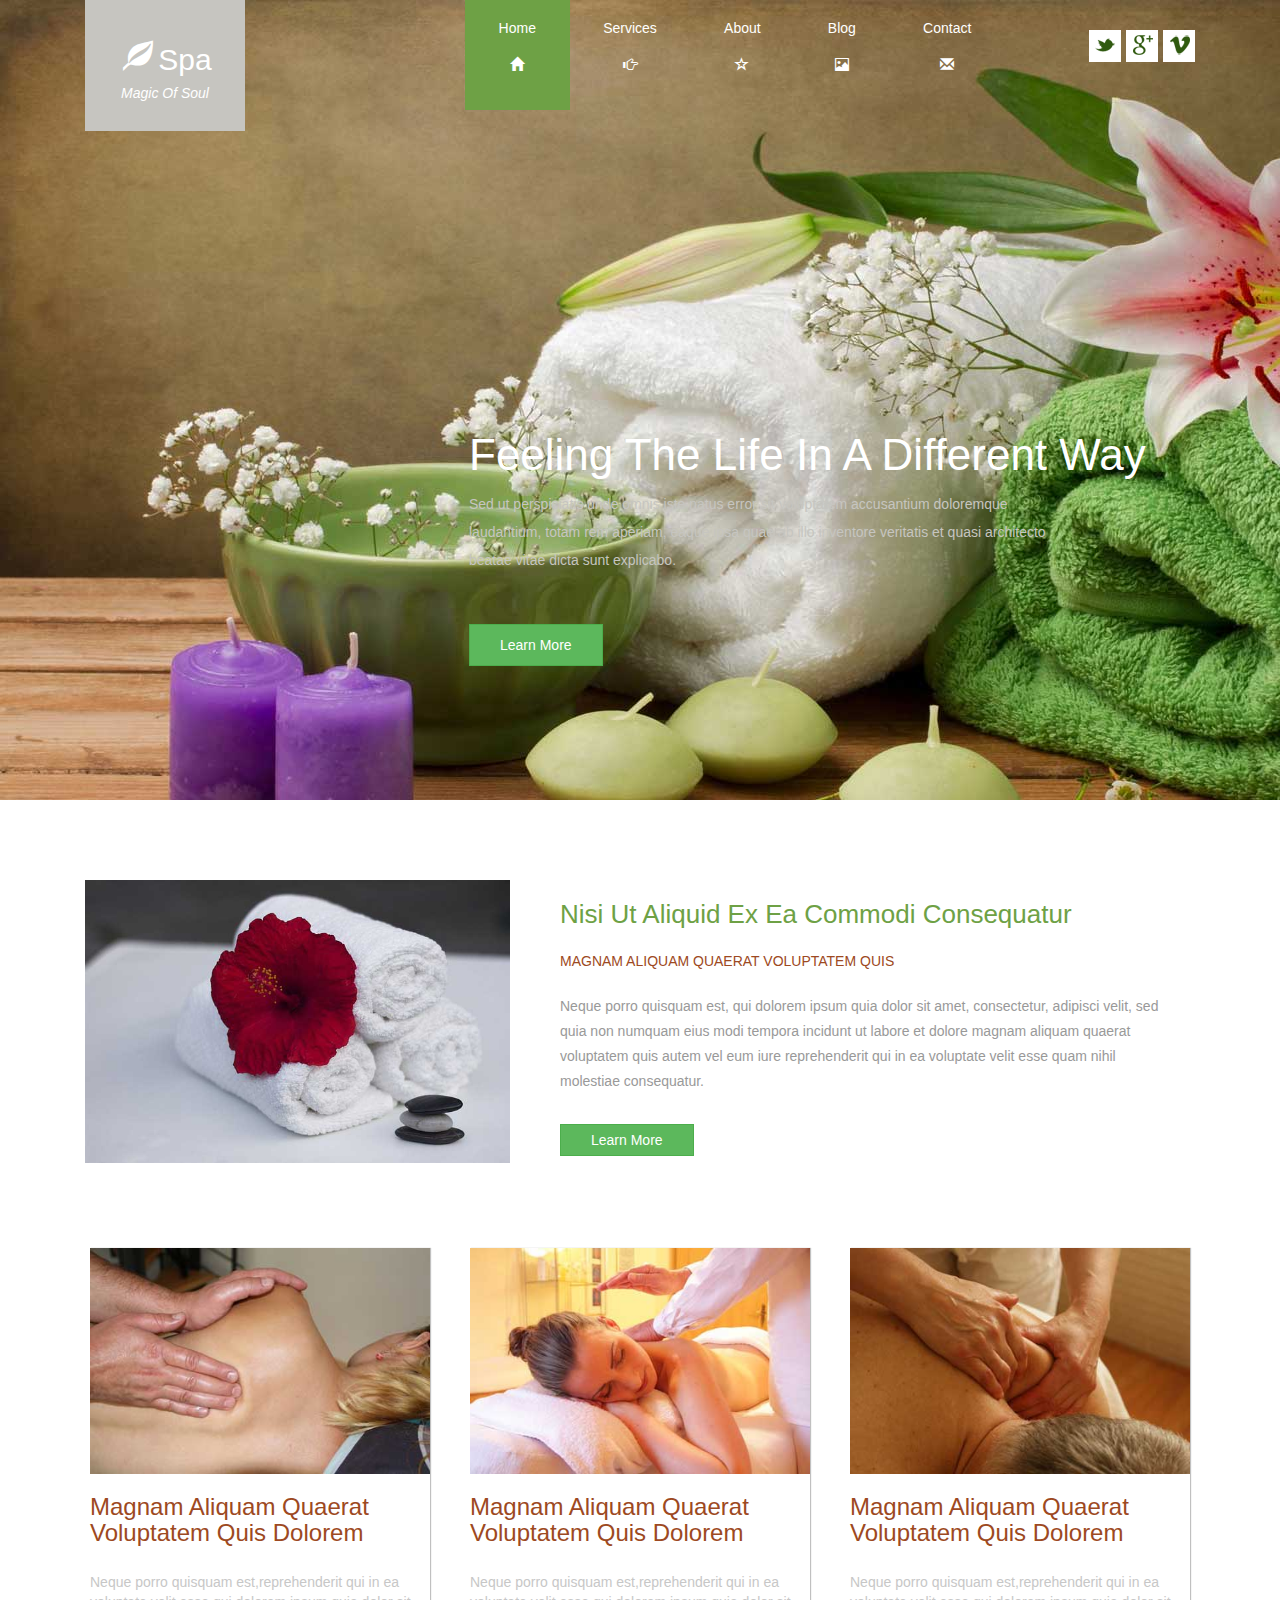
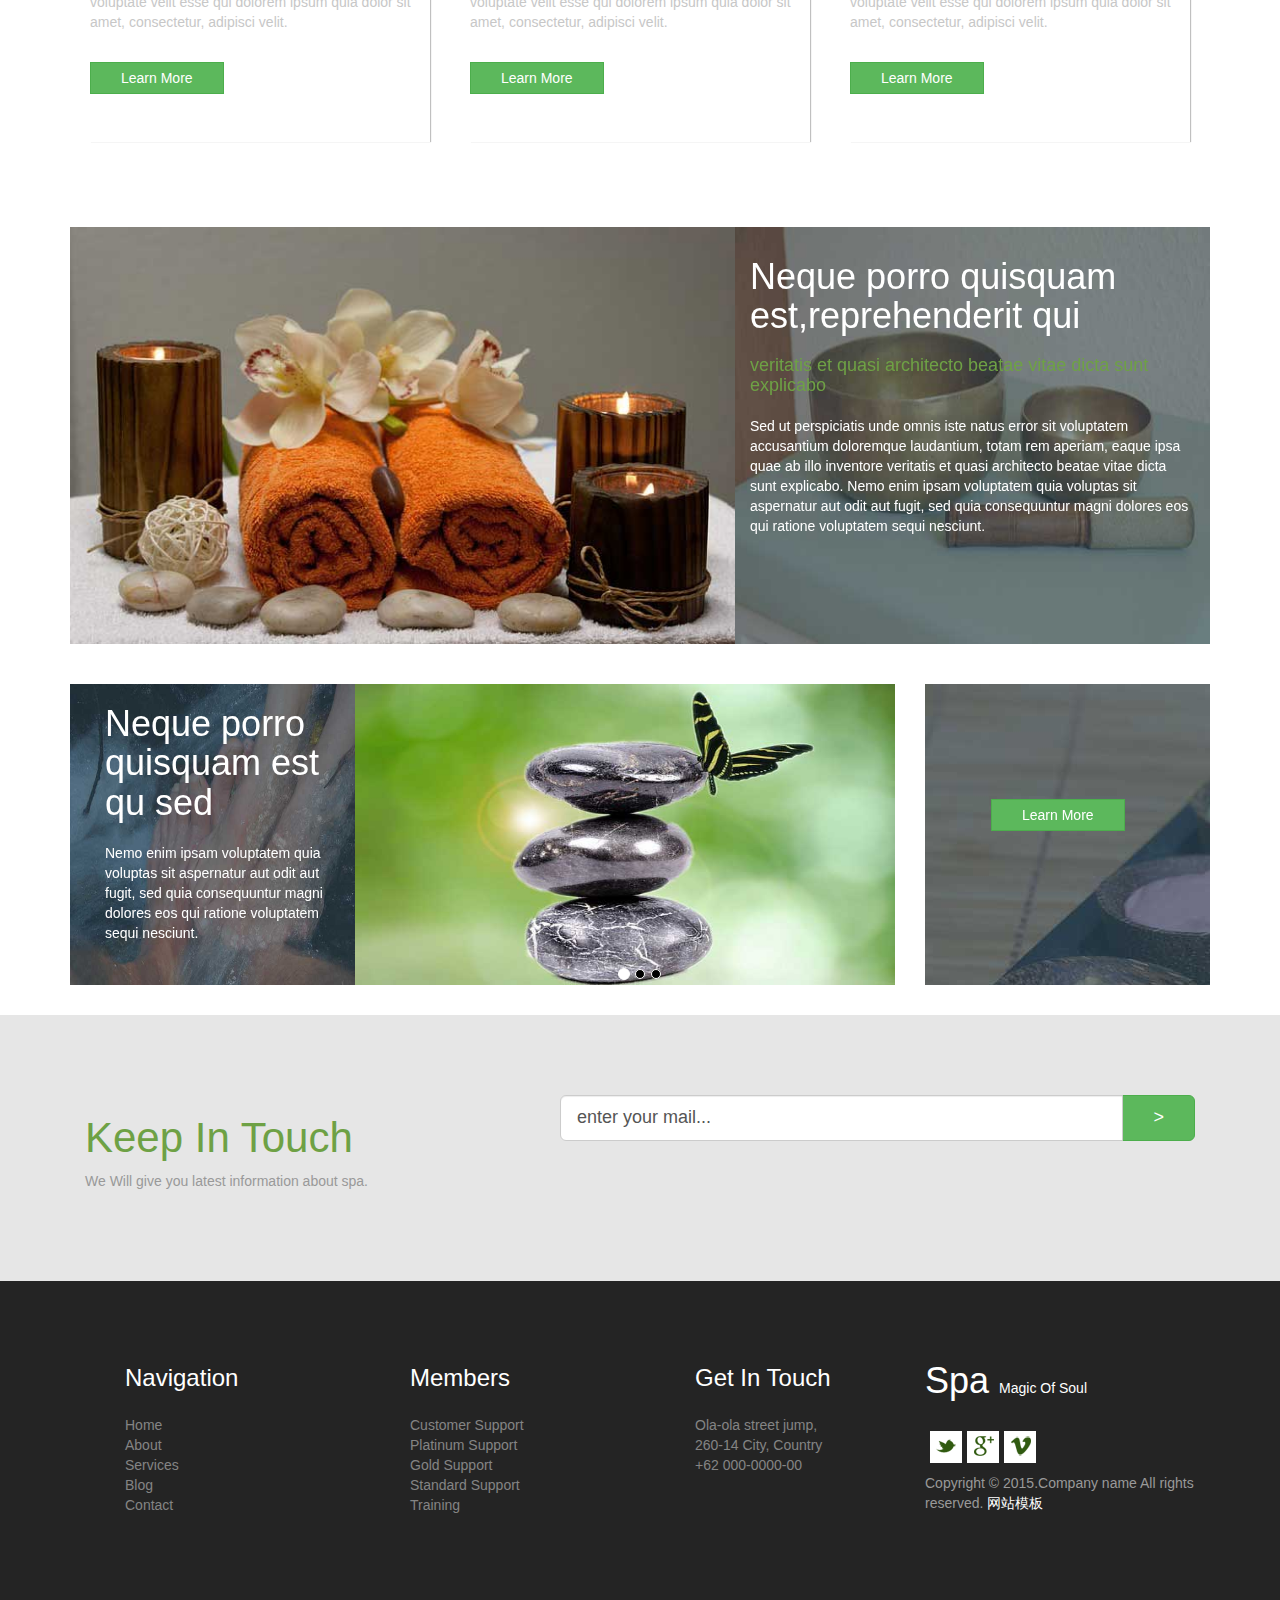
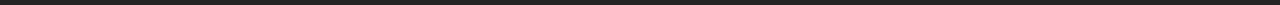
<file: index.html>
<!DOCTYPE html>
<html lang="en">

<head>
    <meta charset="UTF-8">
    <meta name="viewport" content="width=device-width, initial-scale=1.0">
    <meta http-equiv="X-UA-Compatible" content="ie=edge">
    <link rel="stylesheet" href="css/bootstrap.min.css">
    <link rel="stylesheet" href="css/index.css">
    <script src="js/jquery-3.0.0.min.js"></script>
    <script src="js/bootstrap.min.js"></script>
    <title>Home</title>
    
</head>

<body>
    <div class="warper">
        <!-- 头部 -->
        <div class="container-fluid headBg">

            <div class="container">
                <!-- 头部导航 -->
                <div class="row">
                    <div class="col-md-2 col-xs-2">
                        <a class="spa" href="#">
                            <h2><span class="glyphicon glyphicon-leaf"></span>Spa</h2>
                            <h5><i>Magic Of Soul</i></h5>
                        </a>
                    </div>
                    <div class="col-md-6 col-xs-6 col-md-offset-2 ">
                        <ul class="nav nav-tabs nav-justified headNav">
                            <li role="presentation" class="first">
                                <a href="#">
                                    <h5>Home</h5>
                                    <h5 class="glyphicon glyphicon-home"></h5>
                                </a>
                            </li>
                            <li role="presentation">
                                <a href="#">
                                    <h5>Services</h5>
                                    <h5 class="glyphicon glyphicon-hand-right"></h5>
                                </a>
                            </li>
                            <li role="presentation">
                                <a href="#">
                                    <h5>About</h5>
                                    <h5 class=" glyphicon glyphicon-star-empty "></h5>
                                </a>
                            </li>
                            <li role="presentation">
                                <a href="#">
                                    <h5>Blog</h5>
                                    <h5 class=" glyphicon glyphicon-picture "></h5>
                                </a> </li>
                            <li role="presentation">
                                <a href="#">
                                    <h5>Contact</h5>
                                    <h5 class="glyphicon glyphicon-envelope"></h5>
                                </a>
                            </li>
                        </ul>
                    </div>
                    <div class="col-md-2 col-xs-2">
                        <div class="row pull-right">
                            <div class="col-md-4 col-xs-4 call">
                                <div class="call-twitter">

                                </div>
                            </div>
                            <div class="col-md-4 col-xs-4 call">
                                <div class="call-twitter call-google">

                                </div>
                            </div>
                            <div class="col-md-4 col-xs-4 call">
                                <div class="call-twitter call-v">

                                </div>
                            </div>
                        </div>
                    </div>
                </div>
                <!-- 中间文字 -->
                <div class="centerTxt pull-right">
                    <h1>Feeling The Life In A Different Way</h1>
                    <p>Sed ut perspiciatis unde omnis iste natus error sit voluptatem
                        accusantium doloremque laudantium, totam rem aperiam, eaque ipsa
                        quae ab illo inventore veritatis et quasi architecto beatae vitae
                        dicta sunt explicabo.
                    </p>
                    <button class="btn btn-success learn-button">Learn More</button>
                </div>
            </div>
        </div>
        <!-- 主内容 -->
        <div class="container">
            <!-- 大图 -->
            <div class="row topNew">
                <div class="col-mad-5 col-xs-5">
                    <div class="leftNew">
                        <img src="img/1.jpg" />
                    </div>
                </div>
                <div class="col-mad-7 col-xs-7 rightNew">
                    <h3 class="text-capitalize">nisi ut aliquid ex ea commodi consequatur</h3>
                    <h5 class="text-uppercase">magnam aliquam quaerat voluptatem quis</h5>
                    <p>Neque porro quisquam est, qui dolorem ipsum quia dolor sit amet,
                        consectetur, adipisci velit, sed quia non numquam eius modi
                        tempora incidunt ut labore et dolore magnam aliquam quaerat
                        voluptatem quis autem vel eum iure reprehenderit qui in ea
                        voluptate velit esse quam nihil molestiae consequatur.
                    </p>
                    <button class="btn btn-success learn-button newBtn">Learn More</button>
                </div>
            </div>
            <!-- 小图 -->
            <div class="row every">
                <div class="col-md-4 col-xs-4">
                    <div class="everyNew">
                        <img src="img/2.jpg" />
                        <h1 class="text-capitalize">magnam aliquam quaerat voluptatem quis dolorem</h1>
                        <p>Neque porro quisquam est,reprehenderit qui in ea voluptate velit esse qui
                            dolorem ipsum quia dolor sit amet, consectetur, adipisci velit.
                        </p>
                        <button class="btn btn-success learn-button newBtn">Learn More</button>
                    </div>
                </div>
                <div class="col-md-4 col-xs-4">
                    <div class="everyNew">
                        <img src="img/3.jpg" />
                        <h1 class="text-capitalize">magnam aliquam quaerat voluptatem quis dolorem</h1>
                        <p>Neque porro quisquam est,reprehenderit qui in ea voluptate velit esse qui
                            dolorem ipsum quia dolor sit amet, consectetur, adipisci velit.
                        </p>
                        <button class="btn btn-success learn-button newBtn">Learn More</button>
                    </div>
                </div>
                <div class="col-md-4 col-xs-4">
                    <div class="everyNew">
                        <img src="img/4.jpg" />
                        <h1 class="text-capitalize">magnam aliquam quaerat voluptatem quis dolorem</h1>
                        <p>Neque porro quisquam est,reprehenderit qui in ea voluptate velit esse qui
                            dolorem ipsum quia dolor sit amet, consectetur, adipisci velit.
                        </p>
                        <button class="btn btn-success learn-button newBtn">Learn More</button>
                    </div>
                </div>
            </div>
            <!-- 轮播图 -->
            <div id="carousel-example-generic" class="carousel slide scroll" data-ride="carousel">
                <!-- Wrapper for slides -->
                <div class="carousel-inner" role="listbox">
                    <div class="item active">
                        <!-- 上边大图 -->
                        <div class="topImg">
                            <div class="row">
                                <div class="col-md-7 col-xs-7 leftImg ">

                                </div>
                                <div class="col-md-5 col-xs-5 rightImg ">
                                    <h1>Neque porro quisquam est,reprehenderit qui</h1>
                                    <h4>veritatis et quasi architecto beatae vitae
                                        dicta sunt explicabo
                                    </h4>
                                    <p>Sed ut perspiciatis unde omnis iste natus error
                                        sit voluptatem accusantium doloremque laudantium,
                                        totam rem aperiam, eaque ipsa quae ab illo inventore
                                        veritatis et quasi architecto beatae vitae dicta sunt
                                        explicabo. Nemo enim ipsam voluptatem quia voluptas sit
                                        aspernatur aut odit aut fugit, sed quia consequuntur magni
                                        dolores eos qui ratione voluptatem sequi nesciunt.
                                    </p>
                                </div>
                            </div>
                        </div>
                        <!-- 下边小图 -->
                        <div class="row">
                            <div class="col-md-3 col-xs-3 leftPic">
                                <h1>Neque porro quisquam est qu sed</h1>
                                <p>Nemo enim ipsam voluptatem quia voluptas sit aspernatur
                                    aut odit aut fugit, sed quia consequuntur magni dolores
                                    eos qui ratione voluptatem sequi nesciunt.
                                </p>
                            </div>
                            <div class="col-md-6 col-xs-6 a">
                                <div class="midPic">
                                    <img src="img/9.jpg" />
                                </div>
                            </div>
                            <div class="col-md-3 col-xs-3 leftPic rightPic">
                                <button class="btn btn-success learn-button newBtn picBtn">Learn More</button>
                            </div>
                        </div>
                    </div>
                    <div class="item">
                        <!-- 上边大图 -->
                        <div class="topImg">
                            <div class="row">
                                <div class="col-md-7 col-xs-7 leftImg ">

                                </div>
                                <div class="col-md-5 col-xs-5 rightImg ">
                                    <h1>Neque porro quisquam est,reprehenderit qui</h1>
                                    <h4>veritatis et quasi architecto beatae vitae
                                        dicta sunt explicabo
                                    </h4>
                                    <p>Sed ut perspiciatis unde omnis iste natus error
                                        sit voluptatem accusantium doloremque laudantium,
                                        totam rem aperiam, eaque ipsa quae ab illo inventore
                                        veritatis et quasi architecto beatae vitae dicta sunt
                                        explicabo. Nemo enim ipsam voluptatem quia voluptas sit
                                        aspernatur aut odit aut fugit, sed quia consequuntur magni
                                        dolores eos qui ratione voluptatem sequi nesciunt.
                                    </p>
                                </div>
                            </div>
                        </div>
                        <!-- 下边小图 -->
                        <div class="row">
                            <div class="col-md-3 col-xs-3 leftPic">
                                <h1>Neque porro quisquam est qu sed</h1>
                                <p>Nemo enim ipsam voluptatem quia voluptas sit aspernatur
                                    aut odit aut fugit, sed quia consequuntur magni dolores
                                    eos qui ratione voluptatem sequi nesciunt.
                                </p>
                            </div>
                            <div class="col-md-6 col-xs-6 a">
                                <div class="midPic">
                                    <img src="img/9.jpg" />
                                </div>
                            </div>
                            <div class="col-md-3 col-xs-3 leftPic rightPic">
                                <button class="btn btn-success learn-button newBtn picBtn">Learn More</button>
                            </div>
                        </div>
                    </div>
                    <div class="item">
                        <!-- 上边大图 -->
                        <div class="topImg">
                            <div class="row">
                                <div class="col-md-7 col-xs-7 leftImg ">

                                </div>
                                <div class="col-md-5 col-xs-5 rightImg ">
                                    <h1>Neque porro quisquam est,reprehenderit qui</h1>
                                    <h4>veritatis et quasi architecto beatae vitae
                                        dicta sunt explicabo
                                    </h4>
                                    <p>Sed ut perspiciatis unde omnis iste natus error
                                        sit voluptatem accusantium doloremque laudantium,
                                        totam rem aperiam, eaque ipsa quae ab illo inventore
                                        veritatis et quasi architecto beatae vitae dicta sunt
                                        explicabo. Nemo enim ipsam voluptatem quia voluptas sit
                                        aspernatur aut odit aut fugit, sed quia consequuntur magni
                                        dolores eos qui ratione voluptatem sequi nesciunt.
                                    </p>
                                </div>
                            </div>
                        </div>
                        <!-- 下边小图 -->
                        <div class="row">
                            <div class="col-md-3 col-xs-3 leftPic">
                                <h1>Neque porro quisquam est qu sed</h1>
                                <p>Nemo enim ipsam voluptatem quia voluptas sit aspernatur
                                    aut odit aut fugit, sed quia consequuntur magni dolores
                                    eos qui ratione voluptatem sequi nesciunt.
                                </p>
                            </div>
                            <div class="col-md-6 col-xs-6 a">
                                <div class="midPic">
                                    <img src="img/9.jpg" />
                                </div>
                            </div>
                            <div class="col-md-3 col-xs-3 leftPic rightPic">
                                <button class="btn btn-success learn-button newBtn picBtn">Learn More</button>
                            </div>
                        </div>
                    </div>
                </div>
                <!-- Indicators -->
                <ol class="carousel-indicators">
                    <li data-target="#carousel-example-generic" data-slide-to="0" class="active"></li>
                    <li data-target="#carousel-example-generic" data-slide-to="1"></li>
                    <li data-target="#carousel-example-generic" data-slide-to="2"></li>
                </ol>
            </div>
        </div>
        <!-- 底部搜索框 -->
        <div class="container-fulid footSearch">
            <div class="container">
                <div class="row">
                    <div class="col-md-5 col-xs-5 leftTxt">
                        <h1>Keep In Touch</h1>
                        <p>We Will give you latest information about spa.</p>
                    </div>
                    <div class="col-md-7 col-xs-7 leftTxt">
                        <div class="input-group input-group-lg">

                            <input class="form-control" value="enter your mail..." type="text" />
                            <span class="input-group-btn">
                                <button class="btn btn-success b">&gt;</button>
                            </span>
                        </div>

                    </div>
                </div>

            </div>

        </div>
        <!-- 底部 -->
        <div class="container-fulid footer">
            <div class="container">
                <div class="row v">
                    <div class="col-md-3 col-xs-3">
                        <ul>
                            <li>Navigation</li>
                            <li>Home</li>
                            <li>About</li>
                            <li>Services</li>
                            <li>Blog</li>
                            <li>Contact</li>
                        </ul>
                    </div>
                    <div class="col-md-3 col-xs-3">
                        <ul>
                            <li>Members</li>
                            <li>Customer Support</li>
                            <li>Platinum Support</li>
                            <li>Gold Support</li>
                            <li>Standard Support</li>
                            <li>Training</li>
                        </ul>
                    </div>
                    <div class="col-md-3 col-xs-3">
                        <ul>
                            <li>Get In Touch</li>
                            <li>Ola-ola street jump,</li>
                            <li>260-14 City, Country</li>
                            <li>+62 000-0000-00</li>
                        </ul>
                    </div>
                    <div class="col-md-3 col-xs-3 h">
                        <h1>Spa<span>Magic Of Soul</span></h1>
                        <div class="row">
                                <div class="col-md-4 col-xs-4 call">
                                    <div class="call-twitter">
    
                                    </div>
                                </div>
                                <div class="col-md-4 col-xs-4 call">
                                    <div class="call-twitter call-google">
    
                                    </div>
                                </div>
                                <div class="col-md-4 col-xs-4 call">
                                    <div class="call-twitter call-v">
    
                                    </div>
                                </div>
                            </div>
                            <p>Copyright © 2015.Company name All rights reserved.
                                <span>网站模板</span>
                            </p>
                    </div>
                </div>
            </div>
        </div>
</body>

</html>
</file>
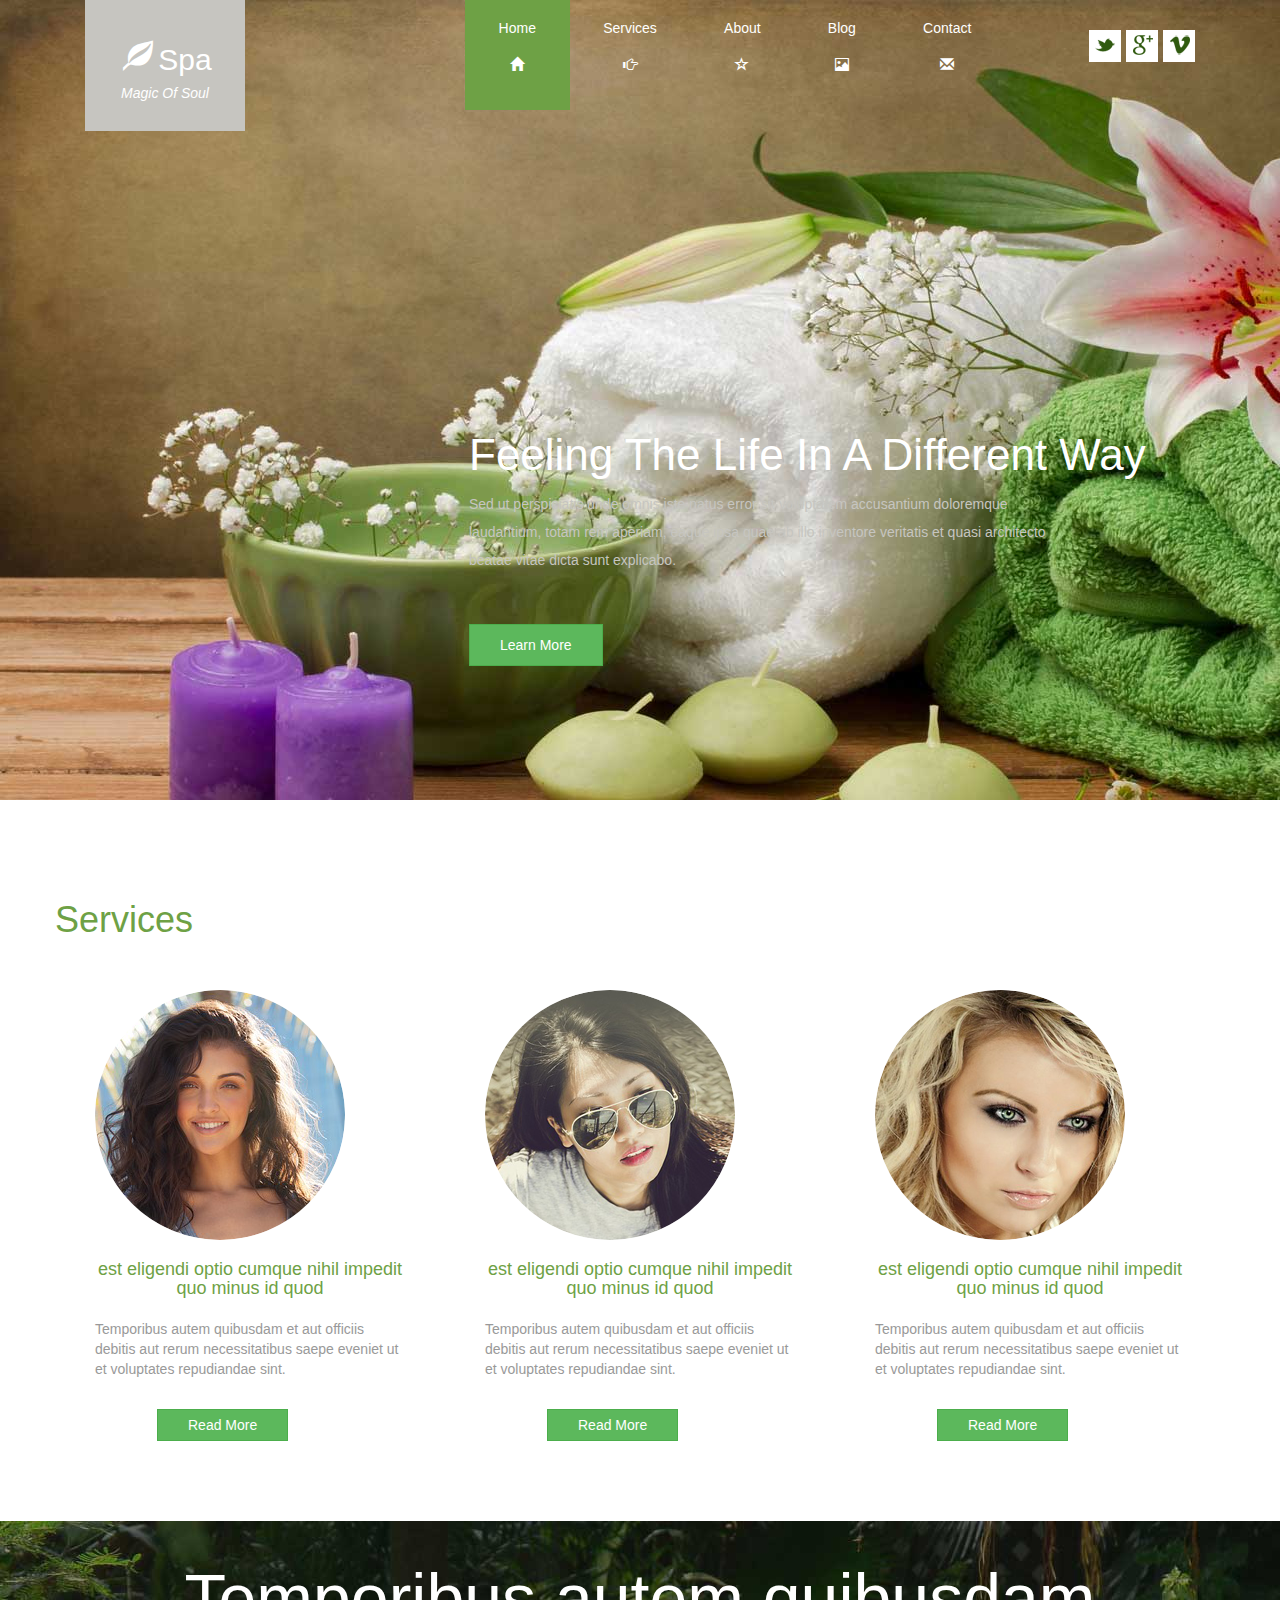
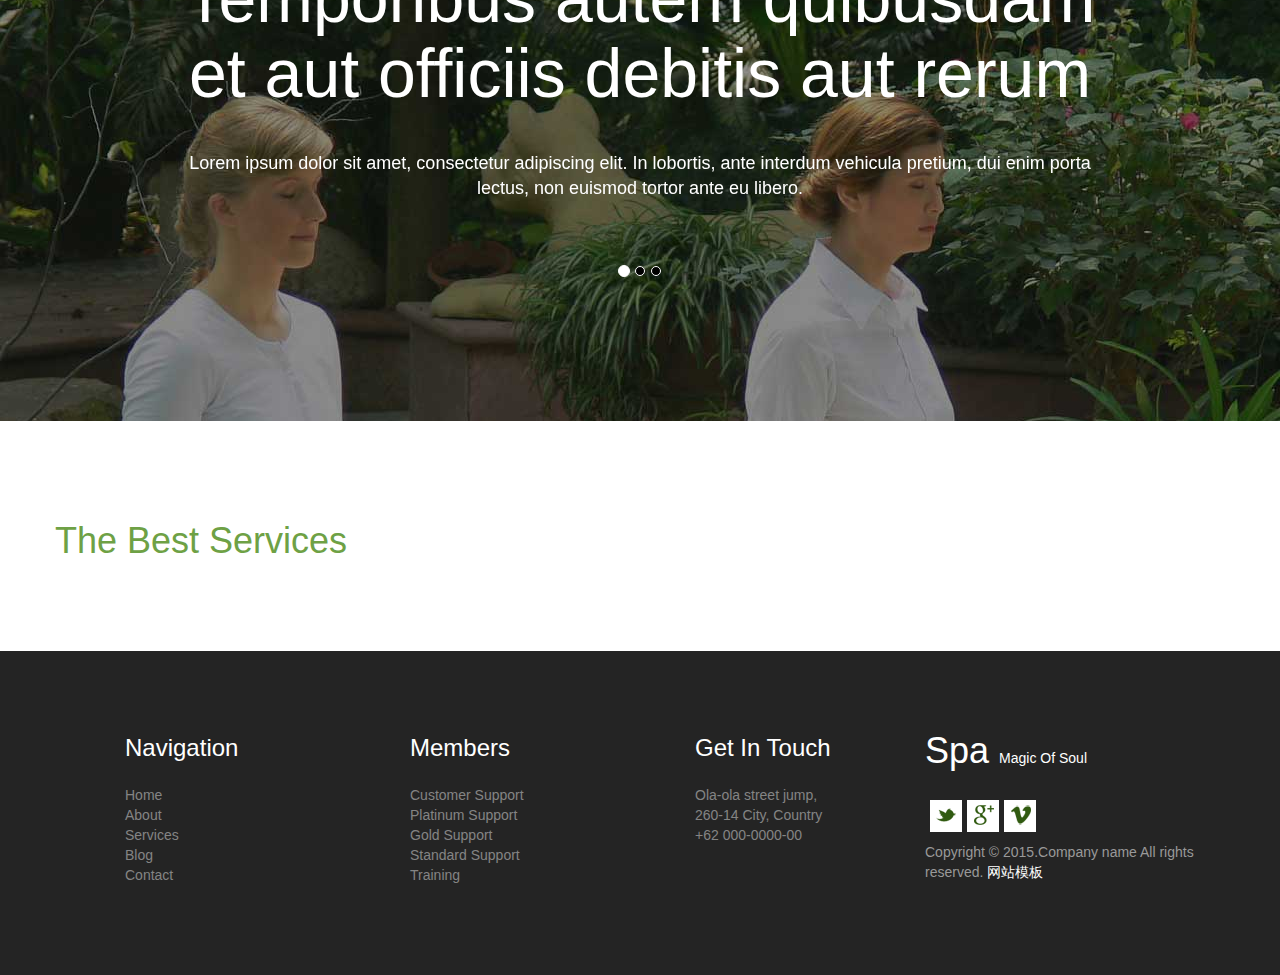
<file: services.html>
<!DOCTYPE html>
<html lang="en">

<head>
    <meta charset="UTF-8">
    <meta name="viewport" content="width=device-width, initial-scale=1.0">
    <meta http-equiv="X-UA-Compatible" content="ie=edge">
    <link rel="stylesheet" href="css/bootstrap.min.css">
    <link rel="stylesheet" href="css/index.css">
    <link rel="stylesheet" href="css/servises.css">
    <script src="js/jquery-3.0.0.min.js"></script>
    <script src="js/bootstrap.min.js"></script>
    <title>Home</title>

</head>

<body>
    <div class="warper">
        <!-- 头部 -->
        <div class="container-fluid headBg">

            <div class="container">
                <!-- 头部导航 -->
                <div class="row">
                    <div class="col-md-2 col-xs-2">
                        <a class="spa" href="#">
                            <h2><span class="glyphicon glyphicon-leaf"></span>Spa</h2>
                            <h5><i>Magic Of Soul</i></h5>
                        </a>
                    </div>
                    <div class="col-md-6 col-xs-6 col-md-offset-2 ">
                        <ul class="nav nav-tabs nav-justified headNav">
                            <li role="presentation" class="first">
                                <a href="#">
                                    <h5>Home</h5>
                                    <h5 class="glyphicon glyphicon-home"></h5>
                                </a>
                            </li>
                            <li role="presentation">
                                <a href="#">
                                    <h5>Services</h5>
                                    <h5 class="glyphicon glyphicon-hand-right"></h5>
                                </a>
                            </li>
                            <li role="presentation">
                                <a href="#">
                                    <h5>About</h5>
                                    <h5 class=" glyphicon glyphicon-star-empty "></h5>
                                </a>
                            </li>
                            <li role="presentation">
                                <a href="#">
                                    <h5>Blog</h5>
                                    <h5 class=" glyphicon glyphicon-picture "></h5>
                                </a> </li>
                            <li role="presentation">
                                <a href="#">
                                    <h5>Contact</h5>
                                    <h5 class="glyphicon glyphicon-envelope"></h5>
                                </a>
                            </li>
                        </ul>
                    </div>
                    <div class="col-md-2 col-xs-2">
                        <div class="row pull-right">
                            <div class="col-md-4 col-xs-4 call">
                                <div class="call-twitter">

                                </div>
                            </div>
                            <div class="col-md-4 col-xs-4 call">
                                <div class="call-twitter call-google">

                                </div>
                            </div>
                            <div class="col-md-4 col-xs-4 call">
                                <div class="call-twitter call-v">

                                </div>
                            </div>
                        </div>
                    </div>
                </div>
                <!-- 中间文字 -->
                <div class="centerTxt pull-right">
                    <h1>Feeling The Life In A Different Way</h1>
                    <p>Sed ut perspiciatis unde omnis iste natus error sit voluptatem
                        accusantium doloremque laudantium, totam rem aperiam, eaque ipsa
                        quae ab illo inventore veritatis et quasi architecto beatae vitae
                        dicta sunt explicabo.
                    </p>
                    <button class="btn btn-success learn-button">Learn More</button>
                </div>
            </div>
        </div>
        <!-- 主内容 -->
        <div class="container main">
            <h1>Services</h1>
            <div class="row">
                <div class="col-md-4 col-xs-4 little">
                    <img class="img-circle" src="img/22.png" />
                    <h4 class="text-center">est eligendi optio cumque nihil impedit quo minus id quod</h4>
                    <p>Temporibus autem quibusdam et aut officiis debitis aut rerum necessitatibus saepe
                        eveniet ut et voluptates repudiandae sint.
                    </p>
                    <button class="btn btn-success learn-button newBtn littleBtn">Read More</button>
                </div>
                <div class="col-md-4 col-xs-4 little">
                    <img class="img-circle" src="img/23.png" />
                    <h4 class="text-center">est eligendi optio cumque nihil impedit quo minus id quod</h4>
                    <p>Temporibus autem quibusdam et aut officiis debitis aut rerum necessitatibus saepe
                        eveniet ut et voluptates repudiandae sint.
                    </p>
                    <button class="btn btn-success learn-button newBtn littleBtn">Read More</button>
                </div>
                <div class="col-md-4 col-xs-4 little">
                    <img class="img-circle" src="img/24.png" />
                    <h4 class="text-center">est eligendi optio cumque nihil impedit quo minus id quod</h4>
                    <p>Temporibus autem quibusdam et aut officiis debitis aut rerum necessitatibus saepe
                        eveniet ut et voluptates repudiandae sint.
                    </p>
                    <button class="btn btn-success learn-button newBtn littleBtn">Read More</button>
                </div>
            </div>
        </div>
        <!-- 主内容下边轮播图 -->
        <div class="container-fulid smallScroll">
            <div class="container scrollCenter">
                <div id="carousel-example-generic" class="carousel slide" data-ride="carousel">


                    <!-- Wrapper for slides -->
                    <div class="carousel-inner" role="listbox">
                        <div class="item active">
                            <h1 class="text-center">Temporibus autem quibusdam et aut officiis debitis aut rerum</h1>
                            <p class="text-center">Lorem ipsum dolor sit amet, consectetur adipiscing elit.
                                In lobortis, ante interdum vehicula pretium, dui enim porta lectus,
                                non euismod tortor ante eu libero.
                            </p>
                        </div>
                        <div class="item">
                            <h1 class="text-center">consectetur autem quibusdam et aut officiis debitis</h1>
                            <p class="text-center">Lobortis ipsum dolor sit amet, consectetur adipiscing elit. 
                                In lobortis, ante interdum vehicula pretium, dui enim porta lectus,
                                 non euismod tortor ante eu libero.
                            </p>
                        </div>
                        <div class="item">
                            <h1 class="text-center">adipiscing autem quibusdam et aut officiis debitis</h1>
                            <p class="text-center">Lorem ipsum dolor sit amet, consectetur adipiscing elit.
                                In lobortis, ante interdum vehicula pretium, dui enim porta lectus,
                                non euismod tortor ante eu libero.
                            </p>
                        </div>
                        <!-- Indicators -->
                        <ol class="carousel-indicators">
                            <li data-target="#carousel-example-generic" data-slide-to="0" class="active"></li>
                            <li data-target="#carousel-example-generic" data-slide-to="1"></li>
                            <li data-target="#carousel-example-generic" data-slide-to="2"></li>
                        </ol>
                    </div>
                </div>
            </div>
        </div>
        <!-- 轮播图下best service -->
        <div class="container best">
            <h1>The Best Services</h1>
            
        </div>
        <!-- 底部 -->
        <div class="container-fulid footer">
            <div class="container">
                <div class="row v">
                    <div class="col-md-3 col-xs-3">
                        <ul>
                            <li>Navigation</li>
                            <li>Home</li>
                            <li>About</li>
                            <li>Services</li>
                            <li>Blog</li>
                            <li>Contact</li>
                        </ul>
                    </div>
                    <div class="col-md-3 col-xs-3">
                        <ul>
                            <li>Members</li>
                            <li>Customer Support</li>
                            <li>Platinum Support</li>
                            <li>Gold Support</li>
                            <li>Standard Support</li>
                            <li>Training</li>
                        </ul>
                    </div>
                    <div class="col-md-3 col-xs-3">
                        <ul>
                            <li>Get In Touch</li>
                            <li>Ola-ola street jump,</li>
                            <li>260-14 City, Country</li>
                            <li>+62 000-0000-00</li>
                        </ul>
                    </div>
                    <div class="col-md-3 col-xs-3 h">
                        <h1>Spa<span>Magic Of Soul</span></h1>
                        <div class="row">
                            <div class="col-md-4 col-xs-4 call">
                                <div class="call-twitter">

                                </div>
                            </div>
                            <div class="col-md-4 col-xs-4 call">
                                <div class="call-twitter call-google">

                                </div>
                            </div>
                            <div class="col-md-4 col-xs-4 call">
                                <div class="call-twitter call-v">

                                </div>
                            </div>
                        </div>
                        <p>Copyright © 2015.Company name All rights reserved.
                            <span>网站模板</span>
                        </p>
                    </div>
                </div>
            </div>
        </div>
</body>

</html>
</file>
<file: css/index.css>
.headBg {
    height: 800px;
    background: url(../img/banner.jpg) no-repeat 0 0;
    background-size: cover;
}

.spa {
    background-color: #C6C5C0;
    display: inline-block;
    width: 100%;
    text-align: center;
    padding: 20px 0;
    color: #fff;
}

.spa:hover {
    color: #fff;
    text-decoration: none;
}

.spa h2 span {
    margin: 0 5px;
    display: inline-block;
}

.headNav li a {
    padding-bottom: 30px;
    color: #fff;
    border-bottom: none !important;
}

.first {
    background-color: #6EA145;
}

.call {
    margin-top: 30px;
    padding: 0;
    width: 32px;
    margin-left: 5px;
    height: 32px;
    margin-left: 5px;
    background: #fff;
}

.call-twitter {
    width: 32px;
    height: 32px;
    background: url(../img/img-sp.png) no-repeat -5px -13px;
}

.call-google {
    background: url(../img/img-sp.png) no-repeat -48px -13px;
}

.call-v {
    background: url(../img/img-sp.png) no-repeat -86px -13px;
}

.centerTxt {
    width: 741px;
    color: #fff;
    padding-right: 40px;
    margin-top: 280px;
}

.centerTxt h1 {
    font-size: 44px;
}

.centerTxt p {
    font-size: 14px;
    width: 592px;
    line-height: 28px;
    color: #C6C5C0;
}

.learn-button {
    margin-top: 40px;
    padding: 10px 30px;
    border-radius: 0;
}

.centerTxt button:hover {
    color: #6ea145;
    background: #fff;
}

.topNew {
    padding: 80px 0;
}

img {
    width: 100%;
}

.leftNew {
    padding-right: 20px;
}

.rightNew h3 {
    color: #6EA145;
    font-size: 26px;
}

.rightNew h5 {
    color: #9D4922;
    padding: 15px 0;
}

.rightNew p {
    width: 610px;
    color: #999;
    line-height: 25px;
}

.newBtn {
    margin-top: 20px;
    padding: 5px 30px;
}

.every {
    padding-bottom: 80px;
}

.everyNew {
    margin: 5px;
    padding-bottom: 48px;
    box-shadow: 1px 0 1px #c0c0c0;
}

.everyNew h1 {
    color: #9D4922;
    font-size: 24px;
}

.everyNew p {
    color: #C7C7C7;
    margin-top: 25px;
}

.topImg {
    margin-bottom: 40px;
}

.leftImg {
    height: 417px;
    background: url(../img/6.jpg) no-repeat 0 0;
    background-size: 100% 100%;
}

.rightImg {
    height: 417px;
    background: url(../img/7.jpg) no-repeat 0 0;
    background-size: 100% 100%;
    color: #fff;
}

.rightImg h1 {
    margin-top: 30px;
}

.rightImg h4 {
    color: #6EA145;
    margin: 20px 0;
}

.leftPic {
    height: 301px;
    background: url(../img/8.jpg) no-repeat 0 0;
    background-size: 100% 100%;
    color: #fff;
}

.leftPic h1 {
    padding-left: 20px;

}

.leftPic p {
    margin-top: 20px;
    padding-left: 20px;
    font-weight: 200;
}

.midPic {
    height: 301px;
    padding-right: 30px;
}

.midPic img {
    width: 100%;
    height: 100%;
}

.a {
    padding: 0;
}

.rightPic {
    background: url(../img/10.jpg) no-repeat 0 0;

}

.picBtn {
    margin-top: 45%;
    margin-left: 20%;
}

.carousel-indicators {
    position: inherit;
}

.carousel-indicators li {
    background-color: #000;
}

.footSearch {
    background-color: #E6E6E6;
    padding: 80px 0;
}

.leftTxt h1 {
    color: #6EA145;
    font-size: 42px;
}

.leftTxt p {
    color: #999999;
}

.b {
    padding: 0 30px !important;
}

.footer {
    background-color: #242424;
    padding: 80px 0;
}

.v div ul li {
    list-style: none;
    color: #848484;
}

.v div ul li:first-child {
    font-size: 24px;
    color: #fff;
    margin-bottom: 20px;
}

.h {
    color: #fff;
    padding: 0px;
}

.h h1 {
    padding: 0;
    margin: 0px;
}

.h h1 span {
    font-size: 14px;
    margin-left: 10px;
}

.row {
    margin: 0px;
}

.h p {
    color: #999;
    margin-top: 10px;
}

.h p span {
    color: white;
}
</file>
<file: css/servises.css>
.main{
    padding: 80px 0;
}
.main h1{
    color: #6EA145;
    padding-bottom: 40px;
}
.little{
    padding: 0 40px;

}
.little img{
    width: 250px;
    height: 250px;
}
.little h4{
    color: #6EA145;
    margin: 20px 0;
}
.little p{
    color: #999;
}
.littleBtn{
    margin-left: 20%;
}
.scrollCenter{
    padding: 0 120px;
}
.smallScroll{
    height: 500px;
    color: #fff;
    background: url(../img/25.jpg) no-repeat center top;
    background-size: 100% ;
}
.smallScroll h1{
    font-size: 68px;
    margin: 40px 0;
}
.smallScroll p{
    font-size: 18px;
    margin-bottom: 80px;
}
.best{
    padding: 80px 0;
}
.best h1{
    color: #6EA145;
}
</file>
